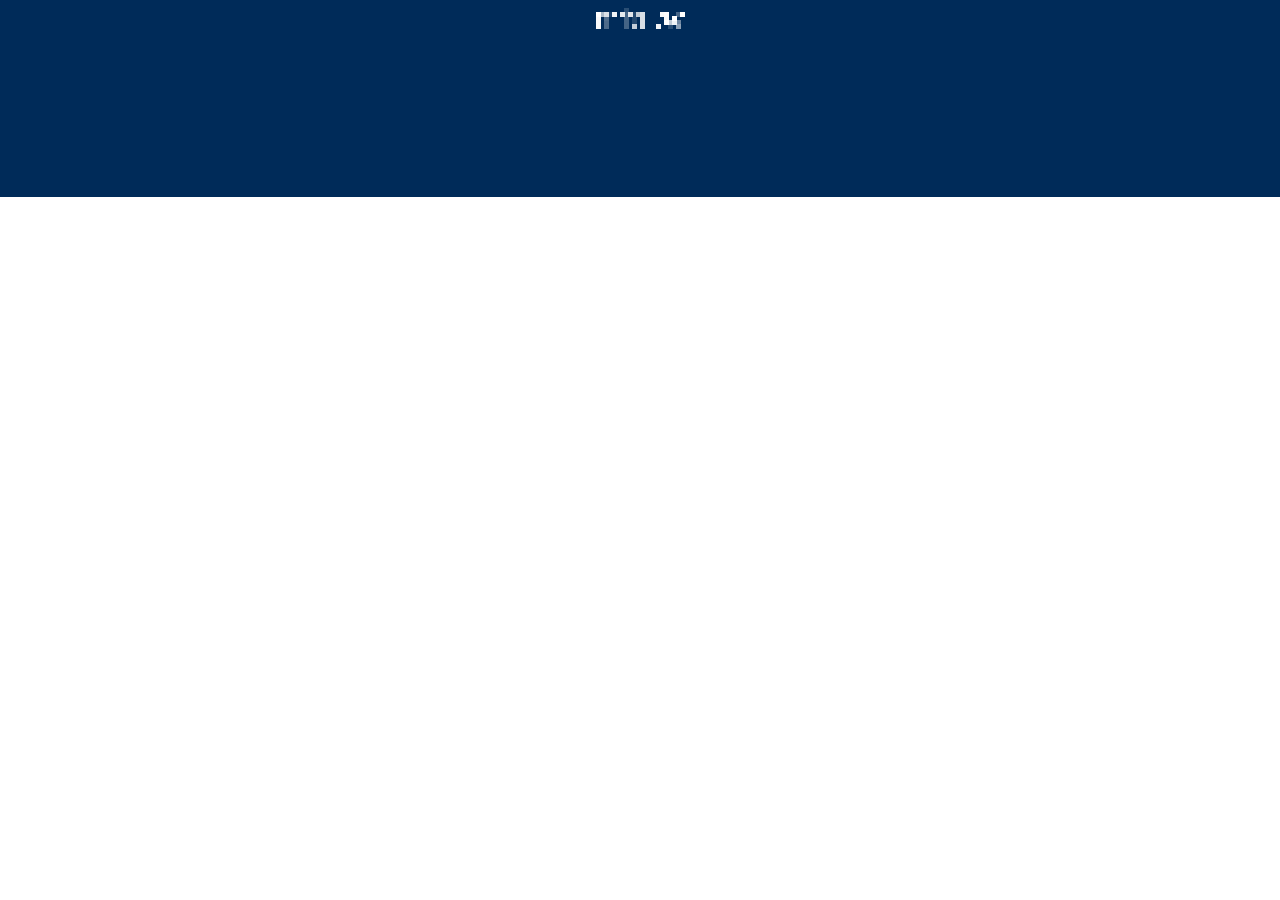
<file: ui/demo_textanim.html>
<!DOCTYPE html>
<html lang="en">

<head>
    <meta charset="UTF-8">
    <meta name="viewport" content="width=device-width, initial-scale=1.0">
    <title>Document</title>
    <link rel="stylesheet" href="styles.css">
</head>

<body>
    <div class="textanim"></div>
<svg style="">
    <filter id="pixelate">
        <feFlood x="2" y="2" height="1" width="1" />
        <feComposite width="4" height="4" />
        <feTile result="a" />
        <feComposite in="SourceGraphic" in2="a" operator="in" />
        <feMorphology operator="dilate" radius="2" />
    </filter>
</svg>

    <script>
        let chars = "abcdefghijklmnopqrstuvwxyz              ,.!?";
        function doRandom(){
            if(Math.round(Math.random())){
                let c = chars[Math.floor(Math.random() * chars.length)]
                console.log("added char", c)
                document.querySelector(".textanim").textContent += c
                setTimeout(doRandom,10)

            }
            else{
            setTimeout(doRandom,100)
                

            }

        }
        setTimeout(doRandom,10)
    </script>
</body>

</html>
</file>
<file: ui/styles.css>
@import url("https://fonts.googleapis.com/css2?family=Jersey+10&family=Jersey+15&family=Jersey+20&display=swap");

:root {
    --w: 500px;
    --h: 500px;
}

html {
    background-color: #fff;
}

body {
    margin: 0;
    max-width: 100vw;
    max-height: 100vh;
    overflow: hidden;
}

img.owo {
    position: absolute;
    z-index: 99999;
    top: 0px;
    left: 0px;
    mix-blend-mode: difference;
    width: 500px;
    height: 500px;
}

body {
    display: flex;
    flex-direction: column;
    align-items: center;
    /* padding: 20px; */
    gap: 10px;
    background: #002b59;
}

div.initial,
div.analysing,
div.app {
    margin-top: -10px;
    display: flex;
    flex-direction: column;
    align-items: center;
    gap: 10px;
    /* min-height: calc(var(--h)); */
    min-height: calc(100vh - 20px);
}

.title {
    font-family: "Jersey 20";
    font-style: normal;
    font-weight: 400;
    font-size: 96px;
    line-height: 96px;
    color: #00b9be;
    flex: none;
    order: 0;
    flex-grow: 0;
}

.subtitle {

    font-family: "Jersey 10";
    font-style: normal;
    font-weight: 400;
    font-size: 32px;
    line-height: 34px;

    color: #005f8c;
}

div.initial .c,
div.analysing .c,
div.app .c {
    /* Inside auto layout */
    flex: 1;
    display: flex;
    flex-direction: column;
    justify-content: center;
    align-items: center;
    padding: 0px;
    gap: 10px;
    width: 100%;
    /* ADD THESE TO FIX THE HEIGHT */
    height: 100%;
    /* Take up the remaining height of .app */
    flex-grow: 1;
    /* Force it to fill available vertical space */
    overflow: hidden;
    /* Keep everything contained */
}

.initial .c button.select,
button.openfile {
    flex: none;
    flex-grow: 0;
    background: #00b9be;
    box-shadow: 0px 4px 0px #00b9be,
        0px -4px 0px #00b9be,
        4px 0px 0px #00b9be,
        -4px 0px 0px #00b9be;
    flex: none;
    order: 0;
    flex-grow: 0;
    padding: 5px;
    padding-left: 30px;
    padding-right: 30px;
    font-family: "Jersey 15";
    font-style: normal;
    font-weight: 400;
    font-size: 39px;
    line-height: 39px;
    border: 0px;
    color: #9ff4e5;
    transition: background ease-in-out 0.1s;

    &:active {
        background: #9ff4e500;
    }
}

button.reload,
button.openfile {
    display: inline-block;
    width: fit-content;
    font-size: 30px;
    line-height: 32px;
}
.buttonrow{
    display: flex;
    gap: 15px;
    position: absolute;
    right: 10px;
    top: 10px;
}

.initial .c button.continue,
button.reload {
    padding: 5px 30px;
    border: 0px;
    /* width: 208px;
    height: 42px; */
    background: #9ff4e5;
    /* opacity: 0; */
    box-shadow: 0px 4px 0px #9ff4e5,
        0px -4px 0px #9ff4e5,
        4px 0px 0px #9ff4e5,
        -4px 0px 0px #9ff4e5;
    font-family: "Jersey 10";
    font-style: normal;
    font-weight: 400;
    font-size: 30px;
    line-height: 32px;
    transition: background ease-in-out 0.1s;
    color: #00b9be;

    &:active {
        background: #00b8be00;
    }
}

.initial.not-picked .c button.continue {
    opacity: 0;
}

.textanim {
    filter: url(#pixelate);
    color: #fff;
    font-size: 2em;
    text-align: center;
    overflow-y: auto;
    scrollbar-width: 0px;

}

.textanim::-webkit-scrollbar {
    display: none;
}

.textanim,
.c {
    max-height: calc(100% - 100px);

}

.initial,
.analysing {
    padding: 20px;
}

/* Style the interactive invisible bars for easy clicking */
.click-target {
    fill: transparent;
    cursor: pointer;
}

.click-target:hover {
    fill: rgba(255, 255, 255, 0.05);
    /* Slight highlight on hover */
}


.app {
    display: flex;
    flex-direction: column;
    align-items: flex-start;
    padding: 10px 0px;
    gap: 15px;
    width: 100vw;
    background: #002B59;

    & .topbar {
        display: flex;
        flex-direction: column;
        align-items: flex-start;
        padding: 0px 10px;
        /* width: calc(var(--w) - 20px); */
        width: calc(100vw - 20px);
        flex: none;
        order: 0;
        flex-grow: 0;

        & .title {
            font-family: 'Jersey 20';
            font-style: normal;
            font-weight: 400;
            font-size: 47.56px;
            line-height: 48px;
            /* identical to box height */

            color: #00B9BE;


            /* Inside auto layout */
            flex: none;
            order: 0;
            flex-grow: 0;
        }

        & .subtitle {

            font-family: 'Jersey 20';
            font-style: normal;
            font-weight: 400;
            font-size: 25.56px;
            line-height: 26px;
            /* identical to box height */

            color: #9FF4E5;


            /* Inside auto layout */
            flex: none;
            order: 1;
            flex-grow: 0;
        }
    }
}

#chartline {
    filter: drop-shadow(0px -4px 12px rgba(0, 153, 255, 0.5));
}

.waves {
    min-height: 135px;
}

.area-title {
    font-family: 'Jersey 20';
    font-style: normal;
    font-weight: 400;
    color: #9FF4E5;
    font-size: 47.56px;
    line-height: 48px;
}

.area-subtitle {
    font-family: 'Jersey 20';
    font-style: normal;
    font-weight: 400;
    color: #9FF4E5;
    font-size: 20px;
    line-height: 20px;
}

.stat {
    font-family: 'Jersey 20';
    font-style: normal;
    font-weight: 400;
    color: #9FF4E5;
    font-size: 30px;
    line-height: 30px;
}

.app .c {
    display: flex;
    flex-direction: row !important;
    gap: 10px;
    padding-left: 10px;
    padding-right: 10px;
    max-width: calc(100% - 20px);
}

.area {
    display: flex;
    flex-direction: column;
    height: 100%;
    width: 100%;
    flex-grow: 1;
    max-height: 100%;
    overflow: hidden;
}

.story {
    flex-grow: 1;
    border: 2px solid #9FF4E5;
    /* filter: drop-shadow(0px 2px 0px #9FF4E5) drop-shadow(2px 0px 0px #9FF4E5) drop-shadow(0px -2px 0px #9FF4E5) drop-shadow(-2px 0px 0px #9FF4E5); */
    box-shadow: 0px 2px 0px #9FF4E5, 2px 0px 0px #9FF4E5, 0px -2px 0px #9FF4E5, -2px 0px 0px #9FF4E5;
    background-color: transparent !important;
    resize: none;
    height: 0;
    /* Flexbox will scale it up from 0 to fill space */
    min-height: 0;
    /* Prevents content from stretching the box */
    max-height: 100%;
    width: calc(100% - 4px);
    margin-bottom: 2px;
    margin-left: 2px;
    color: #9FF4E5;
    padding: 5px;
    box-sizing: border-box;
    overflow-y: auto;
    font-family: 'Jersey 20';
    font-size: 15pt;
}

.story .para {
    display: block;

    &:hover,
    &.active {
        background-color: rgba(255, 255, 255, 0.285);
    }
}

/* Auto layout */
display: flex;
flex-direction: row;
justify-content: center;
align-items: center;
padding: 0px 10px;
gap: 10px;

width: 1024px;
height: 462px;


/* Inside auto layout */
flex: none;
order: 2;
align-self: stretch;
flex-grow: 0;


/* .sv */

/* Auto layout */
display: flex;
flex-direction: column;
justify-content: center;
align-items: flex-start;
padding: 0px 4px 4px;
gap: 10px;

width: 510px;
height: 462px;


/* Inside auto layout */
flex: none;
order: 0;
flex-grow: 0;


/* Story Viewer */

width: 233px;
height: 48px;


/* identical to box height */



/* Inside auto layout */
flex: none;
order: 0;
flex-grow: 0;


/* ta */

/* Auto layout */
display: flex;
flex-direction: row;
align-items: flex-start;
padding: 10px;
gap: 10px;

width: 502px;
height: 400px;



/* Inside auto layout */
flex: none;
order: 1;
flex-grow: 0;


/* Frame 10 */

width: 446px;
height: 1008px;


/* Inside auto layout */
flex: none;
order: 0;
flex-grow: 0;


/* Lorem ipsum dolor sit amet, consectetur adipiscing elit. Mauris maximus diam ac condimentum sollicitudin. Nulla nec accumsan magna. Duis egestas euismod turpis non commodo. Suspendisse maximus dolor in erat hendrerit, vel aliquet augue commodo. Aliquam suscipit dictum nisl, sed convallis nulla elementum et. Donec fringilla tortor eget mauris vehicula tincidunt. Nam condimentum interdum suscipit. Aliquam efficitur massa quis leo pharetra porta. Aliquam efficitur leo eu cursus volutpat. Proin tristique vel neque ac feugiat. Integer quis aliquet odio. Phasellus interdum cursus porta. Integer semper dui ut felis iaculis pharetra. Suspendisse tincidunt diam velit, vel faucibus ligula convallis ac. Sed euismod augue eget quam pulvinar, ut placerat elit viverra. In quis leo id lorem consequat elementum. Vivamus lacinia, mi eget euismod suscipit, sapien ipsum molestie nibh, non rhoncus enim lectus in leo. Suspendisse pretium tristique enim sit amet finibus. Integer et est efficitur ipsum lacinia lobortis vitae ut diam. Praesent in est et tortor feugiat tincidunt sit amet at est. Aliquam mi dui, malesuada eget leo sed, accumsan ultrices tortor. */

position: absolute;
width: 446px;
height: 868px;
left: 0px;
top: -0.24px;

font-family: 'Jersey 20';
font-style: normal;
font-weight: 400;
font-size: 28px;
line-height: 28px;

color: #9FF4E5;



/* Rectangle 11 */

position: absolute;
width: 142px;
height: 21px;
left: -1px;
top: 58.76px;

background: rgba(255, 163, 0, 0.5);


/* Frame 9 */

width: 26px;
height: 380px;


/* Inside auto layout */
flex: none;
order: 1;
align-self: stretch;
flex-grow: 0;


/* Frame 8 */

position: absolute;
width: 26px;
height: 380px;
left: 0px;
top: 0px;

background: #00B9BE;
box-shadow: 0px 2px 0px #00B9BE,
0px -2px 0px #00B9BE,
2px 0px 0px #00B9BE,
-2px 0px 0px #00B9BE;


/* Rectangle 10 */

position: absolute;
height: 26px;
left: 0px;
right: 0px;
top: -0.24px;

background: #9FF4E5;
box-shadow: 0px 2px 0px #9FF4E5,
0px -2px 0px #9FF4E5,
2px 0px 0px #9FF4E5,
-2px 0px 0px #9FF4E5;


/* .stat */

/* Auto layout */
display: flex;
flex-direction: column;
align-items: flex-start;
padding: 0px 10px;
gap: 10px;

width: 484px;
height: 462px;


/* Inside auto layout */
flex: none;
order: 1;
align-self: stretch;
flex-grow: 1;


/* Statistics */

width: 182px;
height: 48px;

font-family: 'Jersey 20';
font-style: normal;
font-weight: 400;
font-size: 47.56px;
line-height: 48px;
/* identical to box height */

color: #9FF4E5;


/* Inside auto layout */
flex: none;
order: 0;
flex-grow: 0;


/* Flesch-Kincaid Score: ____ */

width: 326px;
height: 32px;

font-family: 'Jersey 20';
font-style: normal;
font-weight: 400;
font-size: 31.56px;
line-height: 32px;
/* identical to box height */

color: #9FF4E5;


/* Inside auto layout */
flex: none;
order: 1;
flex-grow: 0;


/* Frame 6 */

/* Auto layout */
display: flex;
flex-direction: column;
justify-content: center;
align-items: center;
padding: 5px;
gap: 10px;

width: 464px;
height: 168px;

border: 2px solid #9FF4E5;
filter: drop-shadow(0px 2px 0px #9FF4E5) drop-shadow(2px 0px 0px #9FF4E5) drop-shadow(0px -2px 0px #9FF4E5) drop-shadow(-2px 0px 0px #9FF4E5);

/* Inside auto layout */
flex: none;
order: 2;
align-self: stretch;
flex-grow: 0;


/* Part of Speech Distrobution: */

width: 454px;
height: 32px;

font-family: 'Jersey 20';
font-style: normal;
font-weight: 400;
font-size: 31.56px;
line-height: 32px;
/* identical to box height */

color: #9FF4E5;


/* Inside auto layout */
flex: none;
order: 0;
align-self: stretch;
flex-grow: 0;


/* Nouns: nn% Verbs: nn% Adjectives: nn% Adverbs: nn% */

width: 454px;
height: 116px;

font-family: 'Jersey 20';
font-style: normal;
font-weight: 400;
font-size: 28.56px;
line-height: 29px;

color: #9FF4E5;


/* Inside auto layout */
flex: none;
order: 1;
align-self: stretch;
flex-grow: 0;


/* Lexical Diversity: __/__ */

width: 283px;
height: 32px;

font-family: 'Jersey 20';
font-style: normal;
font-weight: 400;
font-size: 31.56px;
line-height: 32px;
/* identical to box height */

color: #9FF4E5;


/* Inside auto layout */
flex: none;
order: 3;
flex-grow: 0;
</file>
